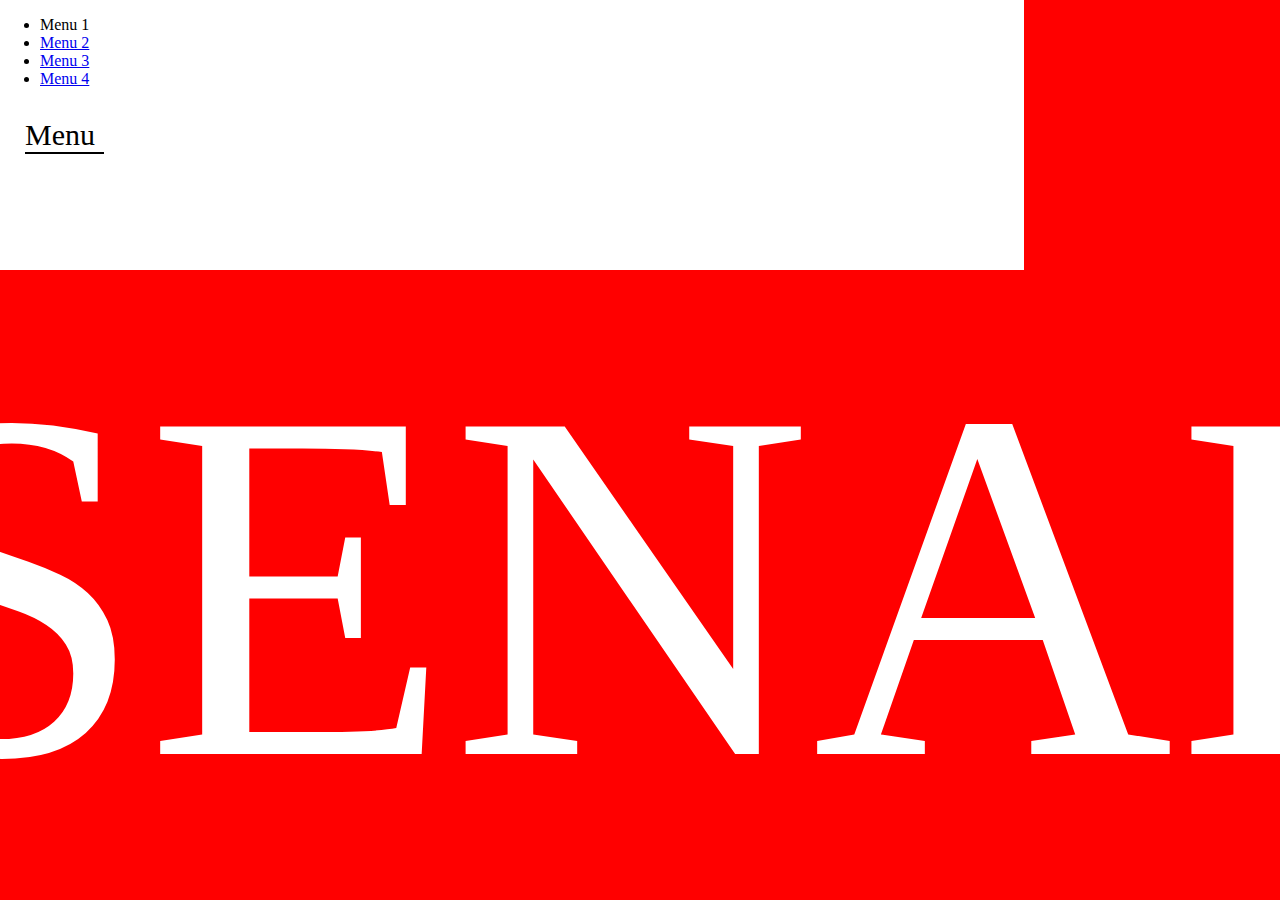
<file: menuLateral/index.html>
<!DOCTYPE html>
<html>

<head>
    <link href="https://stackpath.bootstrapcdn.com/font-awesome/4.7.0/css/font-awesome.min.css" rel="stylesheet">
    <script src="https://code.jquery.com/jquery-3.3.1.min.js"
        integrity="sha256-FgpCb/KJQlLNfOu91ta32o/NMZxltwRo8QtmkMRdAu8=" crossorigin="anonymous"></script>
    <script src="./js/script.js"></script>
    <link rel="stylesheet" href="./css/style.css">

</head>

<body>
    <div class="telaToda">
      
    </div>
    <div class="menu">
        <!-- Botão de Fechar -->
        <!-- Pode ser trocado por uma imagem ou icone -->
        <div class="icon-close" onclick="exibirOcultarMenuLateral(-350, 0);">
            <h1><i class="fa fa-eye-slash" aria-hidden="true"></i></h1>
        </div>
        <img class="imagemToda" scr="image/9da47a808ae1dc6eb939d9a4ebeffbb5.jpg">
        fafaf
    </div>
    <ul>
        <li>
            <a> Menu 1 </a>
        </li>
        <li>
            <a href="#">Menu 2</a>
        </li>
        <li>
            <a href="#">Menu 3</a>
        </li>
        <li>
            <a href="#">Menu 4</a>
        </li>
    </ul>
    </div>
    <!-- Corpo do Site -->
    <div class="">
        <div class="icon-menu" onclick="exibirOcultarMenuLateral(0, 350);">
            <p>Menu</p>
        </div>
    </div>
    <div class="bordaLateral">
    </div>
    <footer class="bordaFinal">
        <div class="letraSenai">
            SENAI
        </div>
        <div class="direitos">
            Copyright 2022 © Todos os direitos reservados.



        </div>
    </footer>
</body>

</html>
</file>
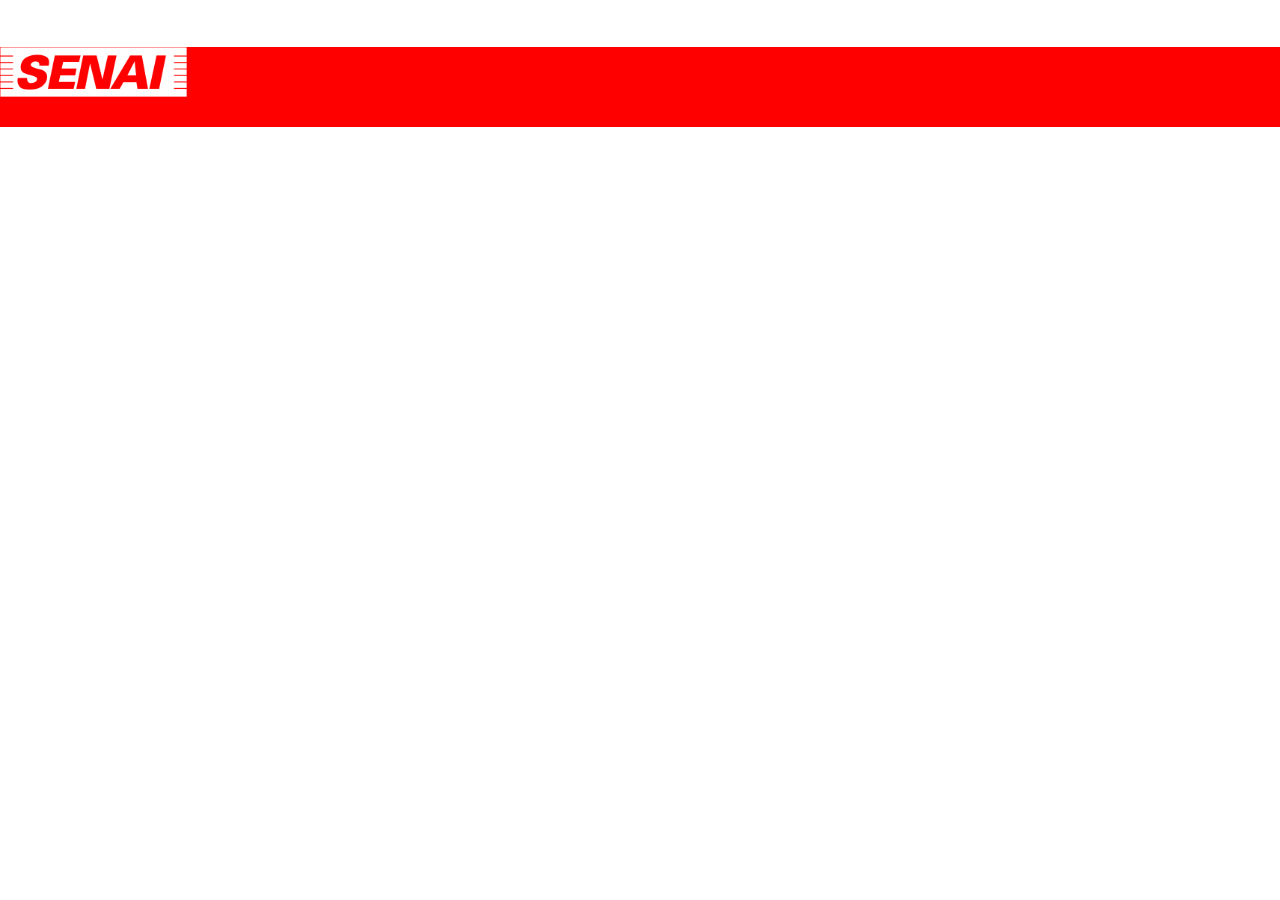
<file: a.html>
<!DOCTYPE html>

<html>
    <head>

        <link rel="stylesheet" href="mystyleCSS.css">
        <tittle>  </tittle>
        
    </head>
    <body>

     
       <header class="header"> 
        
        <img src="logos_senai_branco.png" class=logo>

        </header> 

    <main class="conteudo">
        <div style="color: rgb(255, 255, 255);" class="texto">
            <h1>VICTOR HUGO</h1>
        </div>
    </main>


        

    
    


    
      
</body>
</html>
</file>
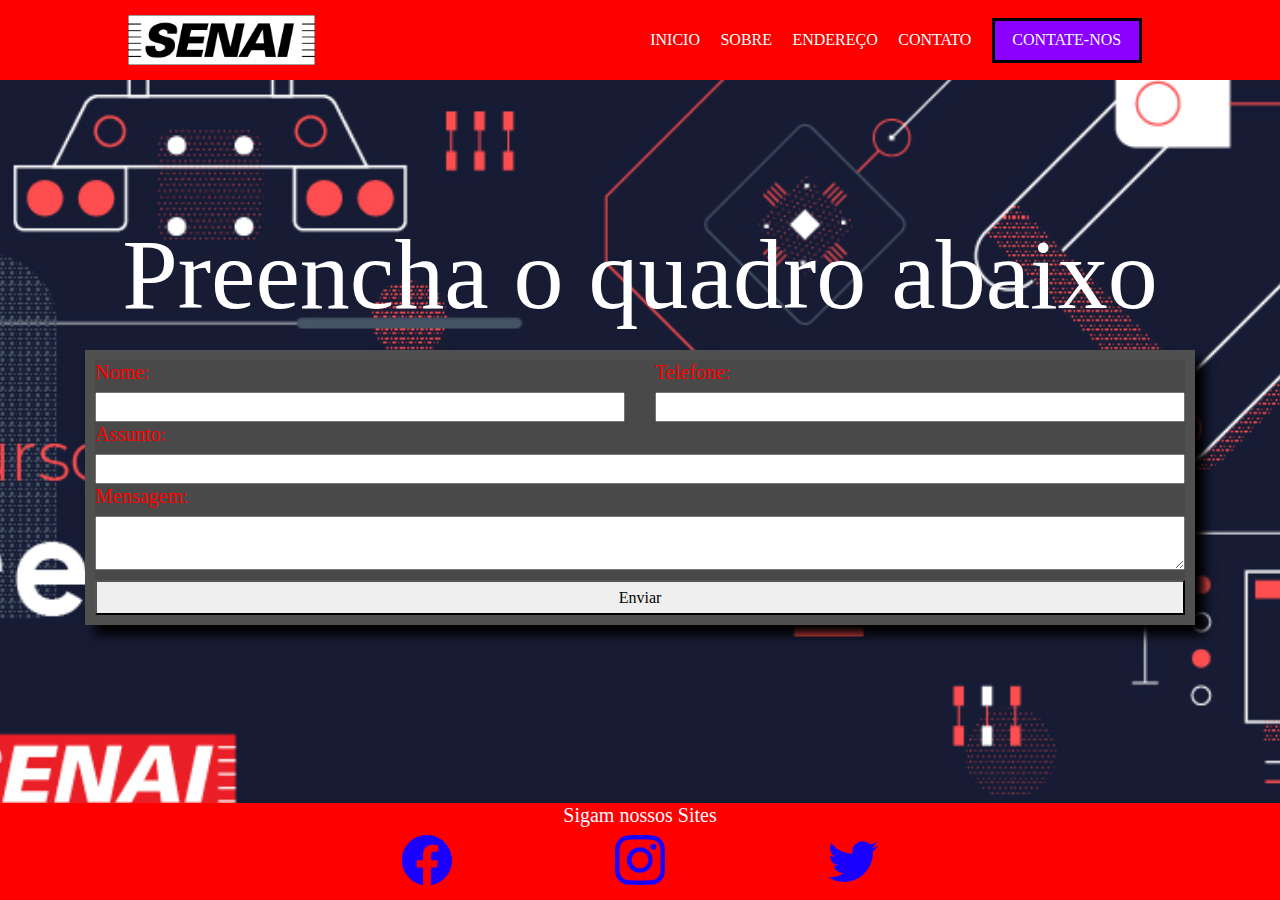
<file: contato.html>
<html>

<head>
    <meta charset="UTF-8">
    <link rel="stylesheet" href="https://cdn.jsdelivr.net/npm/bootstrap@4.4.1/dist/css/bootstrap.min.css"
        integrity="sha384-Vkoo8x4CGsO3+Hhxv8T/Q5PaXtkKtu6ug5TOeNV6gBiFeWPGFN9MuhOf23Q9Ifjh" crossorigin="anonymous">
    <link rel="stylesheet" href="style/mystyle.css">
    <link rel="stylesheet" media="screen and (max-width: 768px)" href="style/estilo_smartphone.css">
    <script type="text/javascript" src="js/contato.js"></script>
    <link rel="stylesheet" href="style/estilo-html-contato.css">
</head>

<body>
    <div class="conteudoformcontato">
        <header>
            <div class="container-grid conteudo-header">
                <img src="image/logos_senai_branco.png" class="logo">
                <nav id="menu" class="menu">
                    <a href="index.html"> inicio </a>
                    <a href="index.html#sobre-nos"> sobre </a>
                    <a href="index.html#endereco"> endereço </a>
                    <a href="./contato.html"> contato </a>
                    <a href="mailto:tiagofeliperossiribeiro505@gmail.com?subject=fale conosco" class="quadrado">
                        contate-nos</a>
                </nav>
                <a class="menu-barras" href="javascript: void(0)" onclick="ocultarmostrarmenu()">
                    <i id="icone-menu" class="fa fa-bars"></i>
                </a>
            </div>
        </header>

        <section class="contato">
            <div class="container">
                <div class="texto">
                    Preencha o quadro abaixo
                </div>
                <form name="formContato" id="formContato">
                    <div class="row">
                        <div class="col-sm-6">
                            <span class="titulo">
                                <h5> Nome: </h5>
                            </span>
                            <input type="text" name="nome">
                        </div>
                        <div class="col-sm-6">
                            <span class="titulo">
                                <h5> Telefone: </h5>
                            </span>
                            <input type="text" name="fone">
                        </div>
                    </div>
                    <div class="row">
                        <div class="col-sm-12">
                            <span class="titulo">
                                <h5> Assunto: </h5>
                            </span>
                            <input type="text" name="assunto">
                        </div>
                    </div>
                    <div class="row">
                        <div class="col-sm-12">
                            <span class="titulo">
                                <h5> Mensagem: </h5>
                            </span>
                            <textarea type="text" name="mensagem"></textarea>
                        </div>
                    </div>
                    <div class="row">
                        <div class="col-sm-12">
                            <button type="button" onclick="enviarFormulario()">
                                Enviar
                            </button>
                        </div>
                    </div>
                </form>
            </div>
        </section>
        <div class="sigam-sites">
            <span class="sigam">
                <h5> Sigam nossos Sites </h5>
            </span>
            <div class="sites">
                <a target="_black" href="https://www.facebook.com/profile.php?id=100048909592121">
                    <svg xmlns="http://www.w3.org/2000/svg" width="50" height="50" fill="currentColor"
                        class="bi bi-facebook" viewBox="0 0 16 16">
                        <path
                            d="M16 8.049c0-4.446-3.582-8.05-8-8.05C3.58 0-.002 3.603-.002 8.05c0 4.017 2.926 7.347 6.75 7.951v-5.625h-2.03V8.05H6.75V6.275c0-2.017 1.195-3.131 3.022-3.131.876 0 1.791.157 1.791.157v1.98h-1.009c-.993 0-1.303.621-1.303 1.258v1.51h2.218l-.354 2.326H9.25V16c3.824-.604 6.75-3.934 6.75-7.951z" />
                    </svg>
                </a>
                <a target="_black" href="https://www.instagram.com/tiago_felipe05/">
                    <svg xmlns="http://www.w3.org/2000/svg" width="50" height="50" fill="currentColor"
                        class="bi bi-instagram" viewBox="0 0 16 16">
                        <path
                            d="M8 0C5.829 0 5.556.01 4.703.048 3.85.088 3.269.222 2.76.42a3.917 3.917 0 0 0-1.417.923A3.927 3.927 0 0 0 .42 2.76C.222 3.268.087 3.85.048 4.7.01 5.555 0 5.827 0 8.001c0 2.172.01 2.444.048 3.297.04.852.174 1.433.372 1.942.205.526.478.972.923 1.417.444.445.89.719 1.416.923.51.198 1.09.333 1.942.372C5.555 15.99 5.827 16 8 16s2.444-.01 3.298-.048c.851-.04 1.434-.174 1.943-.372a3.916 3.916 0 0 0 1.416-.923c.445-.445.718-.891.923-1.417.197-.509.332-1.09.372-1.942C15.99 10.445 16 10.173 16 8s-.01-2.445-.048-3.299c-.04-.851-.175-1.433-.372-1.941a3.926 3.926 0 0 0-.923-1.417A3.911 3.911 0 0 0 13.24.42c-.51-.198-1.092-.333-1.943-.372C10.443.01 10.172 0 7.998 0h.003zm-.717 1.442h.718c2.136 0 2.389.007 3.232.046.78.035 1.204.166 1.486.275.373.145.64.319.92.599.28.28.453.546.598.92.11.281.24.705.275 1.485.039.843.047 1.096.047 3.231s-.008 2.389-.047 3.232c-.035.78-.166 1.203-.275 1.485a2.47 2.47 0 0 1-.599.919c-.28.28-.546.453-.92.598-.28.11-.704.24-1.485.276-.843.038-1.096.047-3.232.047s-2.39-.009-3.233-.047c-.78-.036-1.203-.166-1.485-.276a2.478 2.478 0 0 1-.92-.598 2.48 2.48 0 0 1-.6-.92c-.109-.281-.24-.705-.275-1.485-.038-.843-.046-1.096-.046-3.233 0-2.136.008-2.388.046-3.231.036-.78.166-1.204.276-1.486.145-.373.319-.64.599-.92.28-.28.546-.453.92-.598.282-.11.705-.24 1.485-.276.738-.034 1.024-.044 2.515-.045v.002zm4.988 1.328a.96.96 0 1 0 0 1.92.96.96 0 0 0 0-1.92zm-4.27 1.122a4.109 4.109 0 1 0 0 8.217 4.109 4.109 0 0 0 0-8.217zm0 1.441a2.667 2.667 0 1 1 0 5.334 2.667 2.667 0 0 1 0-5.334z" />
                    </svg>
                </a>
                <a target="_black" href="https://twitter.com/TFelipe05">
                    <svg xmlns="http://www.w3.org/2000/svg" width="50" height="50" fill="currentColor"
                        class="bi-fa-twitter" viewBox="0 0 16 16">
                        <path
                            d="M5.026 15c6.038 0 9.341-5.003 9.341-9.334 0-.14 0-.282-.006-.422A6.685 6.685 0 0 0 16 3.542a6.658 6.658 0 0 1-1.889.518 3.301 3.301 0 0 0 1.447-1.817 6.533 6.533 0 0 1-2.087.793A3.286 3.286 0 0 0 7.875 6.03a9.325 9.325 0 0 1-6.767-3.429 3.289 3.289 0 0 0 1.018 4.382A3.323 3.323 0 0 1 .64 6.575v.045a3.288 3.288 0 0 0 2.632 3.218 3.203 3.203 0 0 1-.865.115 3.23 3.23 0 0 1-.614-.057 3.283 3.283 0 0 0 3.067 2.277A6.588 6.588 0 0 1 .78 13.58a6.32 6.32 0 0 1-.78-.045A9.344 9.344 0 0 0 5.026 15z" />
                    </svg>
                </a>
            </div>
        </div>
    </div>
</body>

</html>
</file>
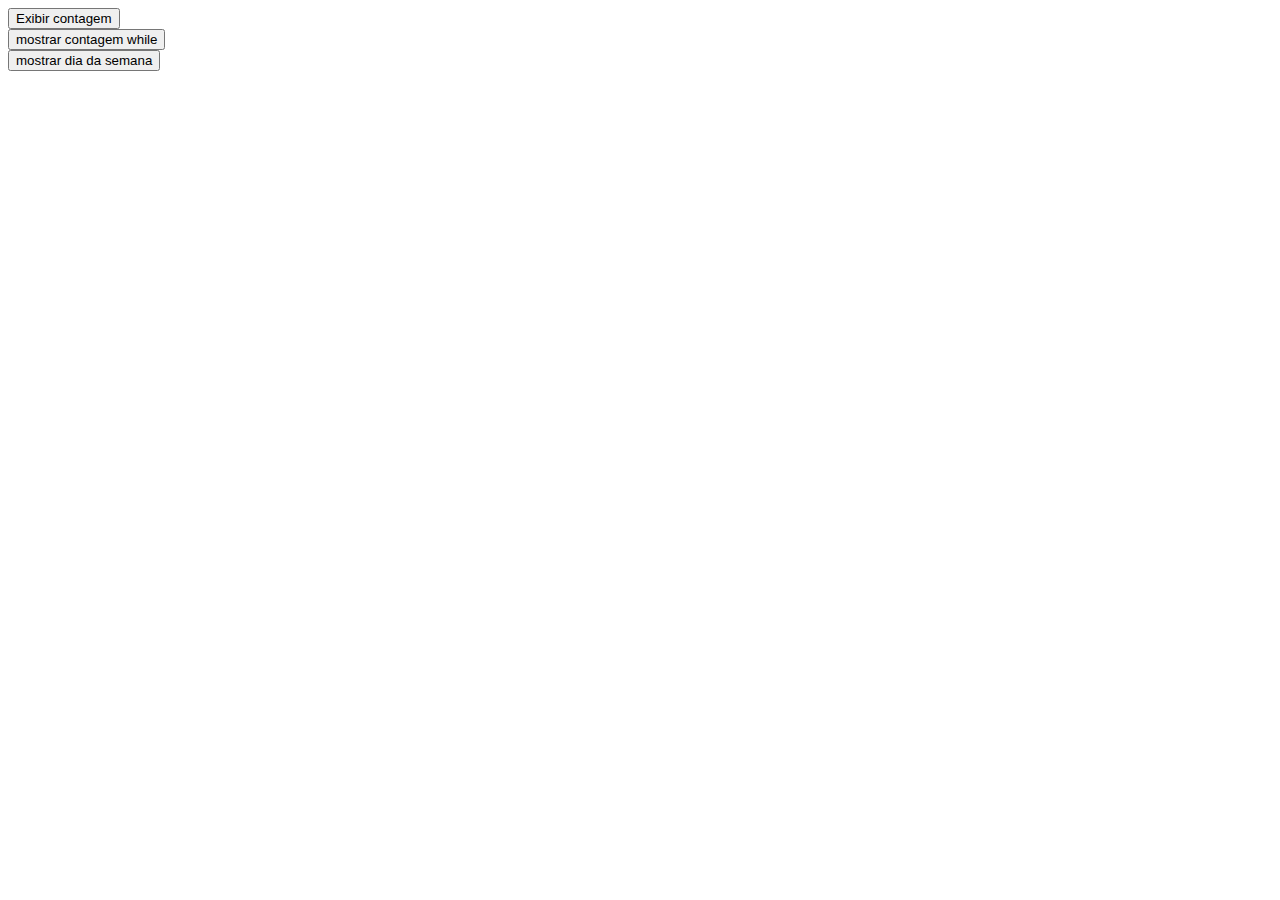
<file: exemplos.html>
<html>

<head>
    <script type="text/javascript" src="js/exemplos.js"></script>
</head>

<head>


</head>

<body>

    <button onclick="testeFor()">
        Exibir contagem
    </button>
    <div id="mostrar-contagem">

    </div>

    <button onclick="testewhile()">
        mostrar contagem while
    </button>
    <div id="mostrar-contagem-while">

    </div>
    <button onclick="testeswitch()">
        mostrar dia da semana
    </button>


    </div>
</body>

</html>
</file>
<file: menuLateral/css/style.css>
/* corpo do site */
/* Talvez você não precise deste layout, mas ele ajuda a evitar alguns erros de tela*/
body {
    left: 0;
    margin: 0;
    overflow: hidden;
    position: relative;
  
  

}
/* O menu */
/* O menu começara escondido */
.menu {
    left: -350px;
    height: 100%;
    top: 0;
    position: fixed;
    width: 350px;
    background-image: linear-gradient(to right, rgba(255,0,0,0), rgba(255,0,0,1));
}

.menu ul {
    list-style: none;
    margin: 0;
    padding: 0;
}

.menu li {
    line-height: 45px;
    padding-bottom: 3px;
    padding-left: 20px;
    padding-top: 3px;
}

.menu a {
    color: #fff;
    font-size: 18px;
    text-decoration: none;
    border-bottom: 2px solid;
}

.icon-close {
    cursor: pointer;
    padding-right: 30px;
    text-align: right;
    padding-top: 10px;
}

.icon-close h1 {
    cursor: pointer;
    padding-left: 10px;
    color: #fff;
    font-weight: 600;
}

.icon-menu {
    cursor: pointer;
    font-size: 30px;
    padding-bottom: 25px;
    padding-left: 25px;
    text-decoration: none;
}

.icon-menu i {
    margin-right: 5px;
}

.icon-menu p {
    border-bottom: 2px solid;
    max-width: 79px;
}   
.bordaLateral {
    background-color: red;
    display: flex;
    justify-content: flex-start;
    position: fixed;
    height:100%;
    width: 20%;
    top: 0px;
    right: 0px;

}
.bordaFinal {
   background-color: red;
 
    display: flex;
    position: fixed;
    bottom: 0px;
    height: 70%;
    width: 100%;
    justify-content: center;
    align-items: center;

    
}
.letraSenai {
    font-size: 500px;
    color: white;
}
.direitos {
    color: white;
    width: 20%;


    
}
.tela {
    
}
</file>
<file: mystyleCSS.css>
html, body {
    margin:0;
    padding: 0;
    font-family: Arial;
}

/** CABEÇARIO DO SITE*/
header {
   background-color: #ff0000;
   height: 80px;
   position: fixed;
   width: 100%;
   z-index: 999;
}

/** ESTILIZA O CABEÇARIO DO SITE*/
.conteudo-header{
    display: flex;
    justify-content: space-between;
    height: 100%;
    align-items: center;

}

.logo {
    height:  50px;
    background-color: rgb(255, 0, 0);
}

   

   /** ESTILIZA O FUNDO DO SITE*/
   .banner{
    background-image: url(imagem-fundo-banner.jpg);
    height: 768px;
    background-repeat: no-repeat;
    background-position: center;
    background-size: cover;
   
   }


    /** CENTRALIZAR CONTEUDOS EM LUGARES DIFERENTES, SEM BORDA*/
   .container-grid{
    width: 80%;
    position: relative; 
    margin: 0 auto;
    
   }

   /** DIV DA NAV, LOGO DO SENAI*/
   .conteudo-banner{
    display: flex;
    align-items: flex-end;
    
    height: 100%;
   }

   .textobanner{
    display: flex;
    flex-direction: column;
    height: 60%;
   }

   h1 {     
    font-size: 70px;
    color: white;
   }

   /** PAI DOS CONTEUDOS DENTRO DO BANNER*/
   .banner-conteudo-texto{ 
       display: flex;
        height: 60%;
        flex-direction: column;
        justify-content: space-around;
   }

   .mouse{
       width: 80px;
   }


   .linha{
    border: solid 1px #FFAF00;
   }


   /** MODIFICA O ESTILO DO TEXTO DO BANNER */
   .subtextobanner{ 
    font-family: 'Courier New', Courier, monospace;
    color: #F9003D;
    font-size: 50px;
    text-transform: uppercase;
    font-weight: 600;
   }


   nav{ 
    width: 50%;
    display: flex;
    justify-content: space-around;
    align-items: center;
   }


nav a{ /** MODIFICA APENAS O TEXTO DO CABEÇARIO (NAV)*/
    text-decoration: none;   
    height: 15px;
    font-family:Arial, Helvetica, sans-serif;
    font-size: 15px;
    color: white;
    text-transform: uppercase;
  }

  .botao-roxo{
    background-color: #7700ff;
    height: 45px;
    width: 150px;
    align-items: center;
    display: flex;
    justify-content: center;
    border: solid 1px black ;
    box-shadow: 4px 4px 6px #0000007a;
}

.animacao:hover{
    font-size: 1em !important;
    height: 50px;
    line-height: 53px;
    width: 160px;
    transition: 0.5s;
    box-shadow: 4px 4px 6px #0000007a;
}

.animacao3:hover{
    font-size: 1.2em !important;
    transition: 0.5s;
    background-color: transparent;

}

section {

    display: flex;
    flex-direction: row;
    background-color: rgb(0, 0, 0);

 }

.sobre-nos {

    width: 50%;
    display: flex;
    flex-direction: column;
    color: white;
    justify-content: center;
    align-items: center;    

}


 .titulo-sobre-nos-esquerdo{

    display: flex;
    color: rgb(255, 0, 0);
    font-style: italic;

   
}

.subtitulo-sobre-nos {
    display: flex;
    color: rgb(253, 173, 0);
   font-size: 50px;
}

.imagem-sobre-nos {  
    width: 80%;
    display: flex;
    border:solid 10px black;
    
    
}

.lado-esquerdo-sobre-nos {
    
    width: 50%;
    display: flex;
    flex-direction: column;
    color: white;
    justify-content: center;
    align-items: center;
    


}

.lado-esquerdo-sobre-nos-conteudo {

    display: flex;
    flex-direction: column;
    width: 90%;  
}

.lado-direito-sobre-nos-conteudo {
    display: flex;
    flex-direction: column;

    
}
.titulo-sobre-nos-direito {
    color: rgb(255, 255, 255);




}

.texto-sobre-nos-esquerdo {

    color: white;
    display: flex;

}

.container-sobre-nos {
    display: flex;
    flex-direction: row;


}

.final-borda {

    background-color: red;
    height: 80px;
    display: flex;
    justify-content: center;
    align-items: center;
    color: white;
}
 

.info{ 
    background-image:url(imagem-fundo-info.jpg);
    display: flex;
    justify-content: space-around;
    


}

.conteudoinfo{ /** MUDA O CONTEUDO SOBRE OS PROJETOS*/
    margin: 50px;
    height: 250px;
    width: 100%;
    color: rgb(255, 255, 255);
    display: flex;
    flex-direction: column;
    font-size: 25px;
    margin: 20px;
   
}

.bordainfo{
    display: flex; 
    width: 100%;
    height: 80px;
    border: solid 1px rgb(132, 0, 255);
    align-items: center;
    justify-content: center;
    background-color: transparent;  
    color: rgb(132, 0, 255);


}
    

.pai-mapa{
    color: rgb(132, 0, 255);
   display: flex;
   flex-direction: column;
   align-items: flex-end;
   background-image: url(imagem-fundo-info.jpg);
   width: 70%;
   justify-content:center ;
   font-family: 'Courier New', Courier, monospace;
   
   

   
   

}

.quadrado-endereço{ /** MUDA OS CONTEUDOS DENTRO DA BORDINHA DO ENDEREÇO*/
    border: solid 3px rgb(132, 0, 255);
    display: flex;
    flex-direction: row;
    background-image: url(imagem-fundo-info.jpg);
    color: rgb(255, 255, 255);
    height: 200px;
    margin-bottom: 100px ;
    

}

.imagem-mapa{
    display: flex;
    align-items: flex-end;
    width: 29%;
    top: -40px;
    margin: 5px;
    position: absolute;
    right: 150px;
    
}   

.fundopartemapa{
    background-image: url(imagem-fundo-info.jpg);
    display: flex;
    
}




@media  screen and (max-width: 1200px) { /** permite a renderização de conteúdo para se adaptar a diferentes condições, como a resolução da tela. */
    .container-sobre-nos {
        display: flex;
        flex-direction: column;
        justify-content: center;
        align-items: center;


    }

    nav  {
        display: none;
        
    }
    .conteudo-header{
    display: flex;
    flex-direction: column;
    justify-content: center;
    align-items: center;
    
    }

    .info{
        display: flex;
        flex-direction: column;
        justify-content: center;
        align-items: center;

    }

    .imagem-mapa{
     
        width: 350px;
        position: relative;



       
        
    }

    .conteudoinfo{
       width: 75%;
    }



#icone-menu{
    color: white;

}


}
</file>
<file: style/mystyle.css>
html, body {
    margin:0;
    padding:0;
    height:100%;
    font-family: arial;
}
header {
    width: 100%;
    height: 80px; 
    background-color: rgb(255, 0, 0);
    display: flex;
    align-items: center;
    position: fixed;
}

.conteudo-header {
    display: flex;
    justify-content: space-between;
    height: 100%;
    align-items: center;
}

.logo {
   height: 50px;
   background-color: rgb(0, 0, 0)
}

.banner {
  background-image: url(../image/imagem-fundo-banner.jpg);
  height: 768px;
  background-repeat: no-repeat;
  background-position: center;
  background-size: cover;
  display: flex;
}

 /** ele alinha e centraliza a minha tela **/
.container-grid {
    width: 80%;
    margin: 0 auto;
}

.conteudo-banner {
    display: flex;
    align-items: flex-end;
    height: 100%;
    color: magenta;
}

h1 {
    color: aliceblue;
    font-size: 80px;
}

  /**posicionamento e alinhamento para a posição dos elementos de texto **/
.banner-conteudo-texto {
    height: 60%;
    display: flex;
    flex-direction: column;
    justify-content: space-around;
}

.linha-amarela {
    border: solid 1px #ffAf00;
}

 /** muda o tipo de letra, ele deixa as letras maiuculas, coloca cor, deixa a letra um pouco mais grossa, e o tamanho da fonte **/
.sub-texto-banner {
    font-family: 'Courier New', Courier, monospace;
    text-transform: uppercase;
    color: rgb(255, 0, 0);
    font-weight: 600;
    font-size: 50px;
}

.mouse {
    width: 80px;
}

 /** alinha as palavras no centro, o tamanho, **/
.menu {
    width: 50%; 
    display: flex; 
    justify-content: space-around; 
    align-items: center;
}

 /**deixa as letras maiusculas e tira a linha do meu link **/
.menu a {
    text-decoration: none;
    text-transform: uppercase;
    color: azure;
}

/** Que todos os meus menus se mecham e com cor e o meu com o quadrado não **/
.menu a:hover:not(.quadrado) {
    font-size: 30px;
    transition: 1s;
    color: rgb(0, 0, 0);
}

  /** faz um quadrado, coloca cor, alinha a palavra no centro **/
.quadrado {
    width: 150px;
    height: 45px;
    background-color: 	#8c00ff;
    border: solid 3px rgb(0, 0, 0);
    align-items: center;
    display: flex;
    justify-content: center;
}

.sobre-nos {
    flex-direction: row;
    display: flex;
    background-color: #000000;
}

.conteudo1 {
    width: 50%;
    display: flex;
    flex-direction: column;
    align-items: center;
    color: aliceblue;
}

.conteudo2 {
    width: 50%;
    color: aliceblue;
}

 /**coloquei cor no meu subtitulo **/
.conteudo2 h2 {
    color: rgb(4, 0, 255);
}

 /** alinhei e colori a minha escrita, coloquei tamanho e largura no meu quadrado **/
footer {
    height: 80px;
    width: 100%;
    background-color: rgb(255, 0, 0);
    display: flex;
    align-items: center;
    justify-content: center;
    color: white;
}
.sobre-nos-principal {
    display: flex;

}

.info {
    display: flex;
    flex-direction: row;
    justify-content: space-around;
    background-image: url(../image/imagem-fundo-info.jpg);
}

.bloco {
    width: 250px;
    height: 100px;
    color: rgb(250, 250, 250);
}

.conteudo-bloco {
    height: 60px;
    border: solid 3px rgb(183, 0, 255);
    align-items: center;
    display: flex;
    justify-content: center;
}

.endereco {
    padding: 40px 0;
    background-image: url(../image/imagem-fundo-info.jpg);
    }
    
    .conteudo-endereco {
    margin: 0 auto;
    max-width: 850px;
    position: relative;
    }
    
    .conteudo-endereco h2 {
    color: #FFAF00;
    font-size: 50px;
    font-weight: 500;
    }
    
    .texto-endereco {
    color: #A259F7;
    font-family: 'Courier New', Courier, monospace;
    background-color: #010010;
    border: solid 2px #A259F7;
    padding: 55px 55px;
    }
    
    .texto-endereco p {
    width: 400px;
    font-size: 20px;
    }
    
    /** alinha o meu mapa **/
    .mapa {
    width: 250px;
    position: absolute;
    top: 0px;
    right: 20px;
    }

    .menu-barras {
        display: none;
        color: rgb(255, 255, 255);
        font-size: 30px;
    }
</file>
<file: style/estilo_smartphone.css>
.menu {
        flex-direction: column;
        background-color: black;
        position: absolute;
        width: 100%;
        left: 0%;
        top: 80px;
        height: 200px;
        display: none;
    }
    .sobre-nos-principal {
        flex-direction: column;
        align-items: center;
        justify-content: center;
    }
    .conteudo1 {
        width: 100%;
    }
    .conteudo2 {
        width: 100%;
    }
    .info {
        flex-direction: column;
        align-items: center;
        justify-content: center;
    }
    .conteudo-bloco {
        width: 100%;
    }
    .mapa {
        position: relative;
    }
    .texto-endereco {
        flex-direction: column;
        align-items: center;
        justify-content: center;
    }
    .menu-barras {
        display: initial;
    }
</file>
<file: style/estilo-html-contato.css>
body {
    font-family: 'Bebas Neue';
}

input, textarea {
    width: 100%;
}

#formContato button {
    width: 100%;
    margin-top: 10px;
}

button {
    height: 35px;
}

#formContato {
    background-color: #494949;
    border: 10px solid #505050;
    box-shadow: rgb(0, 0, 0) 10px 10px 10px;
}

.titulo {
    color: rgb(255, 0, 0);
    display: flex;
}

body {
    background-image: url(../image/imageviewer.jfif);
    background-repeat: no-repeat;
    background-position: center;
    background-size: cover;
}

.contato {
    padding-top: 200px;
    display: flex;
    flex-direction: column;
    justify-content: space-around; 
}

.sigam-sites {
    background-color: rgb(255, 0, 0);
    justify-content: center;
    position: absolute;
    bottom: 0px;
    width: 100%;
    display: flex;
    flex-direction: column;
    align-items: center;
}

.sigam {
    color: ghostwhite;
}

.sites {
    display: flex;
    justify-content: space-around;
    width: 50%;
    margin-bottom: 15px;
}

.sites a {
    color:rgb(25, 0, 255);
}

.texto {
    display: flex;
    flex-direction: column;
    align-items: center;
    color: rgb(255, 255, 255);
    font-size: 100px;
}
.conteudoformcontato {
    position: relative;
    height: 100%;
    width: 100%;
}
</file>
